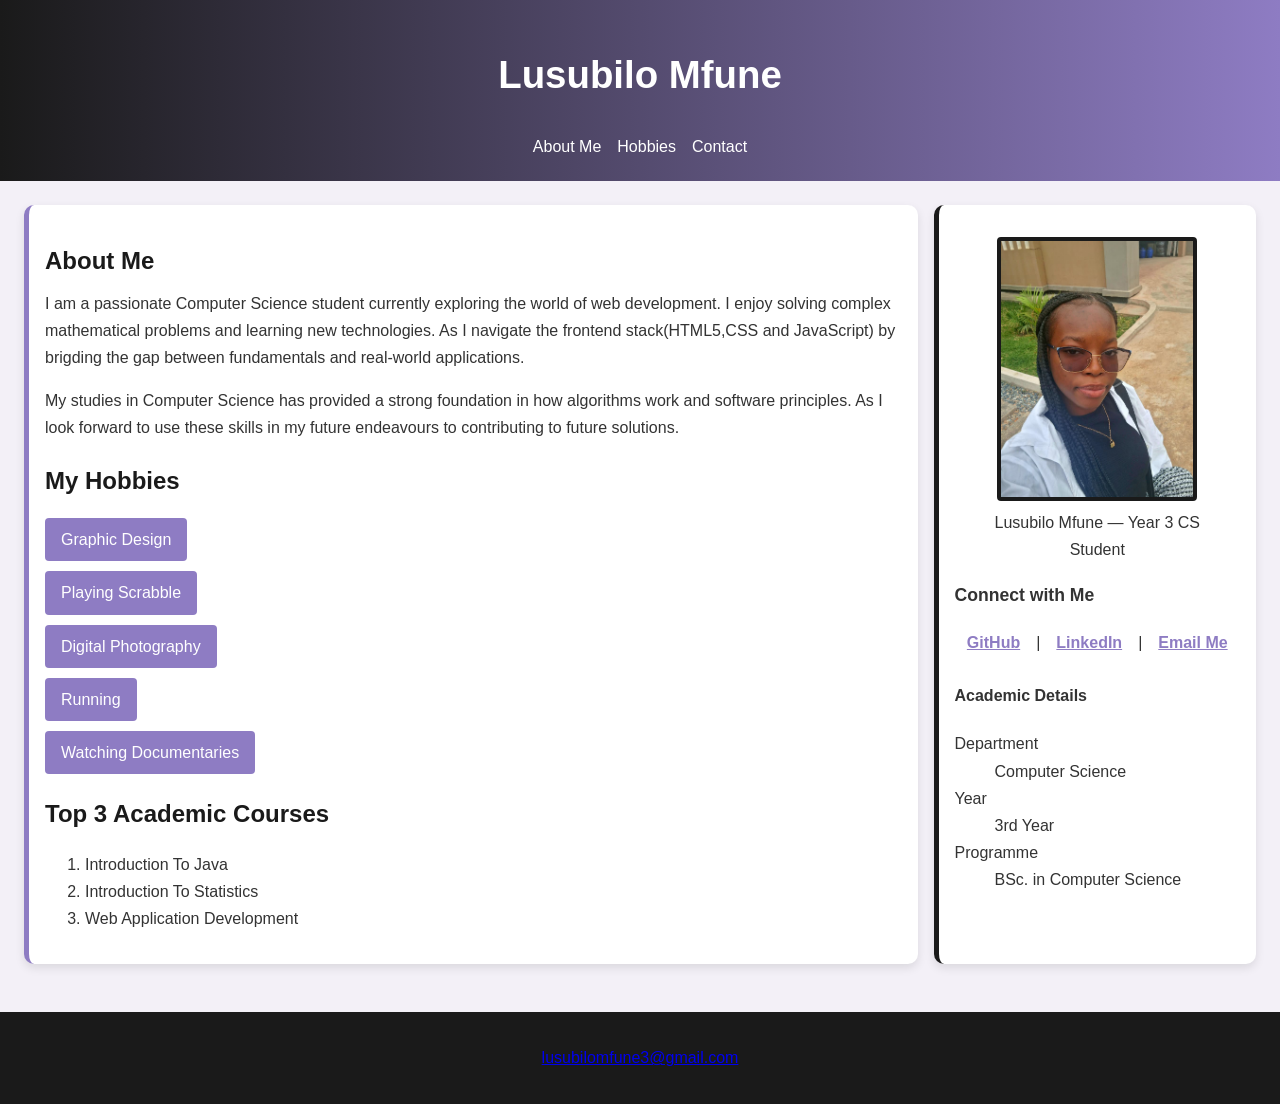
<file: index.html>
<!DOCTYPE html>
<html lang="en">
<head>
    <meta charset="UTF-8">
    <meta name="viewport" content="width=device-width, initial-scale=1.0">
    <title>My Portfolio</title>
    <link rel="stylesheet" href="style.css">
</head>
<body>

    <header>
        <h1>Lusubilo Mfune</h1>
        <nav>
            <a href="#about">About Me</a>
            <a href="#hobbies">Hobbies</a>
            <a href="#contact">Contact</a>
        </nav>
    </header>

    <main>
        
        <article>
            <h2 id="about">About Me</h2>
            <div>
                I am a passionate  Computer Science student currently exploring the world of web development. 
                I enjoy solving complex  mathematical problems and learning new technologies. As I navigate
                the frontend stack(HTML5,CSS and JavaScript) by brigding the gap between fundamentals 
                and real-world applications.
                <p>
                  My studies in Computer Science has provided a strong foundation in how algorithms work 
                  and software principles. As I look forward to use these skills in my future endeavours to 
                  contributing to future solutions.
                </p>
            </div>

            <h2 id="hobbies">My Hobbies </h2>
            <ul>
                <li>Graphic Design</li>
                <li>Playing Scrabble</li>
                <li>Digital Photography</li>
                <li>Running </li>
                <li>Watching Documentaries</li>
            </ul>

            <h2>Top 3 Academic Courses</h2>
            <ol>
                <li>Introduction To Java</li>
                <li>Introduction To Statistics</li>
                <li>Web Application Development</li>
            </ol>
        </article>

        <aside id="contact-info">
            
            <figure>
                <img src="Images/myphoto.jpg" alt="Lusubilo" width="200" height="200">
                <figcaption>Lusubilo Mfune — Year 3 CS Student</figcaption>
            </figure>

            <h3>Connect with Me</h3>
            
            <nav class="social-links">
                <a href="https://github.com/lusubilomfune3-stack" target="_blank">GitHub</a> |
                <a href="https://www.linkedin.com/public-profile/settings/?trk=d_flagship3_profile_self_view_public_profile&lipi=urn%3Ali%3Apage%3Ad_flagship3_profile_view_base%3BlrvAfYFjSCyYZO2sTP3LCg%3D%3Dnk">LinkedIn</a> |
                <a href="mailto:lusubilomfune3@gmail.com">Email Me</a>
            </nav>

            <h4>Academic Details</h4>
            <dl>
                <dt>Department</dt>
                <dd>Computer Science</dd>
                
                <dt>Year</dt>
                <dd>3rd Year</dd>
                
                <dt>Programme</dt>
                <dd>BSc. in Computer Science</dd>
            </dl>
        </aside>

    </main>

   <footer id="contact">
    <p><a href="mailto:lusubilomfune3@gmail.com">lusubilomfune3@gmail.com</a></p>
</footer>

</body>
</html>
</file>
<file: style.css>
:root {
    /* Updated Color Palette */
    --primary: #1a1a1a;       /* Deep Black */
    --secondary: #8e7cc3;     /* Rich Lilac */
    --accent: #c27ba0;        /* Soft Purple/Pink accent */
    --light: #f3f0f7;         /* Very faint lilac-grey background */
    --white: #ffffff;

    --spacing-sm: 8px;
    --spacing-md: 16px;
    --spacing-lg: 24px;
    --radius: 10px;           /* General corner radius */
    --shadow: 0 4px 10px rgba(0,0,0,0.1);
    --font-main: 'Poppins', sans-serif;
}

* {
    box-sizing: border-box;
}

body {
    margin: 0;
    font-family: var(--font-main);
    font-size: 1rem;
    line-height: 1.7;
    background-color: var(--light);
    color: #333;
}

header {
    /* Gradient moving from black to lilac */
    background: linear-gradient(90deg, var(--primary), var(--secondary));
    color: var(--white);
    padding: var(--spacing-md);
    text-align: center;
}

nav {
    display: flex;
    justify-content: center;
    gap: var(--spacing-md);
}

nav a {
    color: var(--white);
    text-decoration: none;
    padding-bottom: 5px;
    transition: 0.3s;
}

nav a:hover {
    border-bottom: 2px solid var(--white);
}

main {
    display: flex;
    gap: var(--spacing-md);
    padding: var(--spacing-lg);
}

article, aside {
    background: var(--white);
    padding: var(--spacing-md);
    border-radius: var(--radius);
    box-shadow: var(--shadow);
}

article {
    flex: 3;
    border-left: 5px solid var(--secondary); /* Lilac border */
}

aside {
    flex: 1;
    border-left: 5px solid var(--primary);   /* Black border */
}

h1 {
    font-size: 2.4rem;
}

h2 {
    font-size: 1.5rem;
    color: var(--primary);
    margin-bottom: var(--spacing-sm);
}

h3 {
    font-size: 1.1rem;
}

p {
    margin-bottom: var(--spacing-md);
}

figure {
    text-align: center;
}


img {
    border-radius: 4px;             
    border: 4px solid var(--primary);
    transition: transform 0.3s ease;
    max-width: 100%;                
    height: auto;
}

img:hover {
    transform: scale(1.05);
}


ul {
    list-style: none;
    padding: 0;
    display: flex;
    flex-direction: column; 
     align-items:flex-start ;
    gap: 10px;  
}

ul li {
    display: block;          
    background: var(--secondary);
    color: white;
    padding: 8px 16px;      
    margin:0 ;               
    border-radius: 4px;      
    text-align: left;      
    width: fit-content;            
}

main a, article a, aside a {
    color: #8e7cc3 !important; 
    font-weight: bold !important;
    text-decoration: underline !important;
}

main a:hover, article a:hover, aside a:hover {
    color: #1a1a1a !important;
}

footer {
    background: var(--primary);
    color: white;
    text-align: center;
    padding: var(--spacing-md);
    margin-top: var(--spacing-lg);
}
</file>
